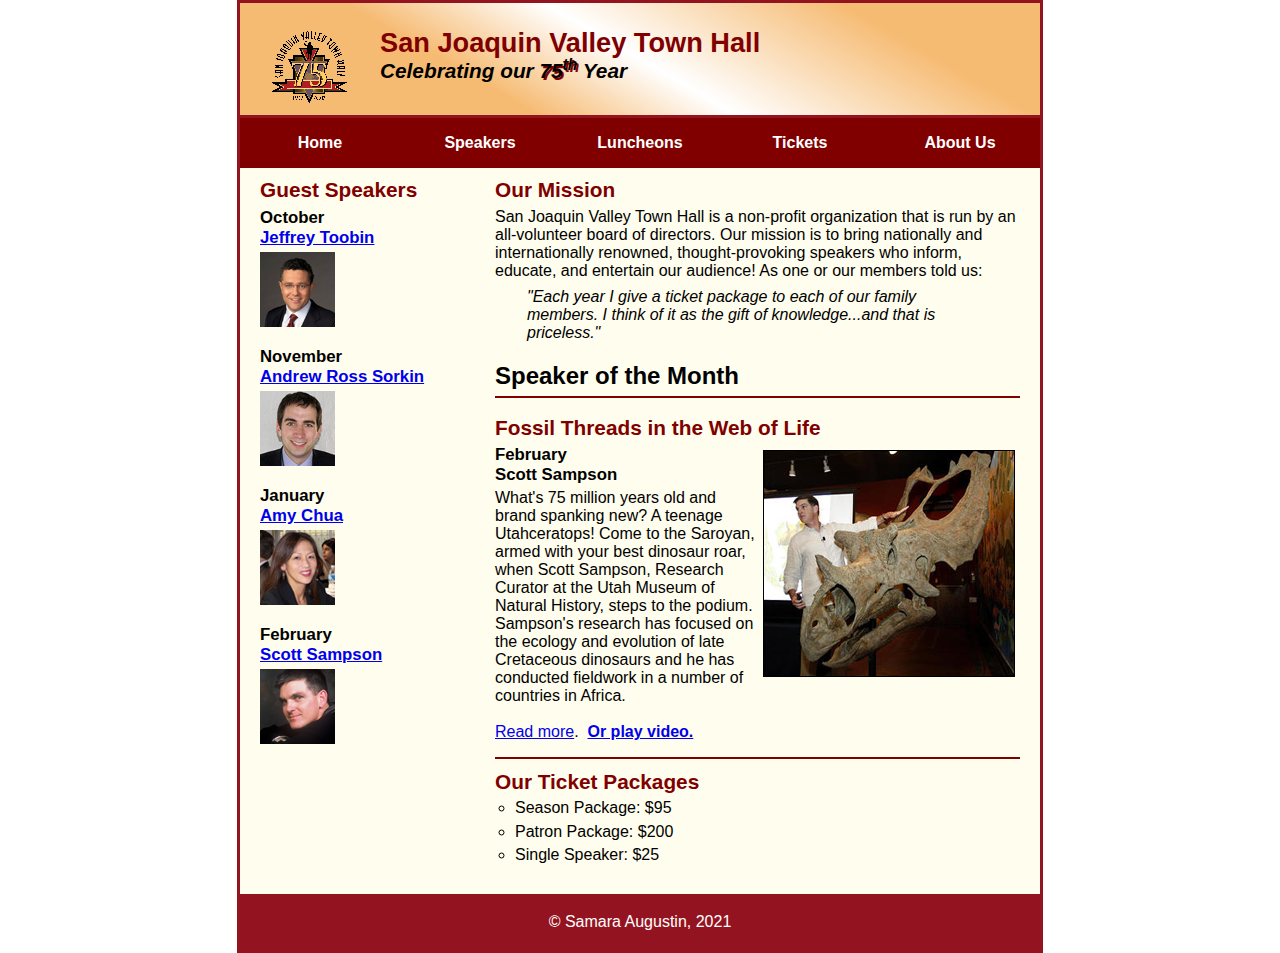
<file: index.html>
<!DOCTYPE html>
<html lang="en">

<head>
	<meta charset="utf-8">
	<title>San Joaquin Valley Town Hall</title>
	<link rel="shortcut icon" href="images/favicon.ico">
	<link rel="stylesheet" href="styles/normalize.css">
	<link rel="stylesheet" href="styles/main.css">
</head>

<body>
	<header>
		<img src="images/town_hall_logo.gif" alt="town hall logo" height="80" />
		<h2>San Joaquin Valley Town Hall</h2>
		<h3>Celebrating our <span class="shadow">75<sup>th</sup></span> Year</h3>
	</header>
	<ul id="nav_menu">
		<li class="current"><a href="index.html">Home</a></li>
		<li><a href="index.html">Speakers</a></li>
		<li><a href="index.html">Luncheons</a></li>
		<li><a href="index.html">Tickets</a></li>
		<li><a href="index.html">About Us</a>
		<ul>
			<li><a href="index.html">Our History</a></li>
			<li><a href="index.html">Board of Directors</a></li>
			<li><a href="index.html">Past Speakers</a></li>
			<li><a href="index.html">Contact Information</a></li>
		</ul>
		</li>
	</ul>
	<main>
		<section>
			<h2>Our Mission</h2>
			<p>San Joaquin Valley Town Hall is a non-profit organization that is run by an all-volunteer board of directors. Our mission is to bring nationally and internationally renowned, thought-provoking speakers who inform, educate, and entertain our audience! As one or our members told us:
				<blockquote>&quotEach year I give a ticket package to each of our family members. I think of it as the gift of knowledge...and that is priceless.&quot</blockquote></p>


			<h1>Speaker of the Month</h1>
			<article>
				<h2>Fossil Threads in the Web of Life</h2>
				<img src="images/sampson_dinosaur.jpg" alt="picture of a dinosaur">
				<h3>February
				<br>
				Scott Sampson</h3>
				<p>What's 75 million years old and brand spanking new? A teenage Utahceratops! Come to the Saroyan, armed with your best dinosaur roar, when Scott Sampson, Research Curator at the Utah Museum of Natural History, steps to the podium. Sampson's research has focused on the ecology and evolution of late Cretaceous dinosaurs and he has conducted fieldwork in a number of countries in Africa.
					<br><br><a href="speakers/sampson.html">Read more</a>. &nbsp;<b><a href="media/sampson.swf" target="_blank">Or play video.</a></b></p>
			</article>

			<h2>Our Ticket Packages</h2>
			<ul style="list-style-type:circle">
				<li>Season Package: $95</li>
				<li>Patron Package: $200</li>
				<li>Single Speaker: $25</li>
			</ul>
		</section>
		<aside>
		<h2>Guest Speakers</h2>

		<h3>October<br/>
				<a href="speakers/toobin.html">Jeffrey Toobin</a></h3>
			<img src="images/toobin75.jpg" alt="picture of Jeffrey Toobin" height="75"/>
			<h3>November<br/>
				<a href="speakers/sorkin.html">Andrew Ross Sorkin</a></h3>
			<img src="images/sorkin75.jpg" alt="picture of Andrew Ross Sorkin" height="75"/>
			<h3>January<br/>
				<a href="speakers/chua.html">Amy Chua</a></h3>
			<img src="images/chua75.jpg" alt="picture of Amy Chua" height="75"/>
				<h3>February<br/>
					<a href="speakers/sampson.html">Scott Sampson</a></h3>
				<img src="images/sampson75.jpg" alt="picture of Scott Sampson" height="75"/>
		</aside>
	</main>
	<footer>
		<p>&copy Samara Augustin, 2021 </p>
	</footer>
</body>
</html>
</file>
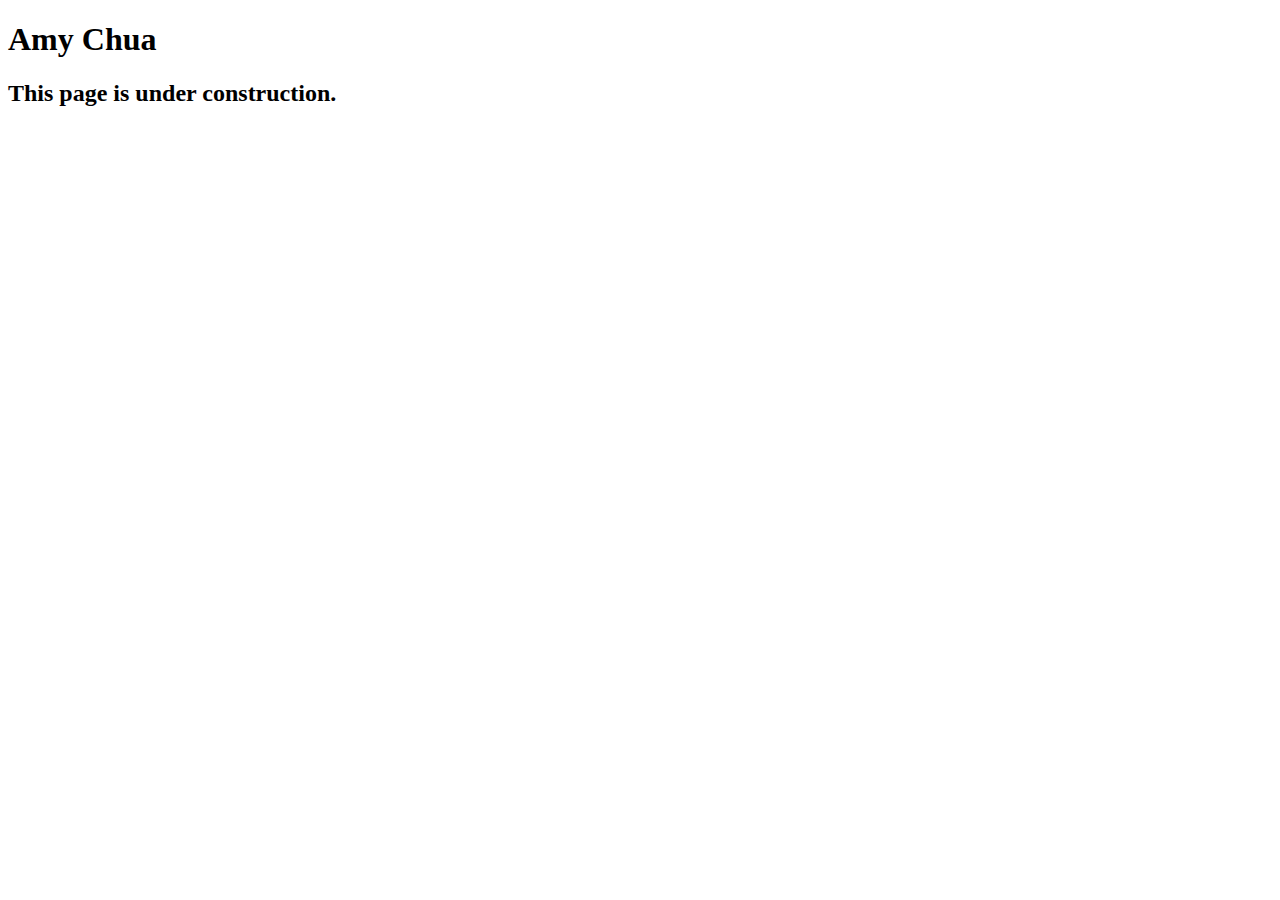
<file: speakers/chua.html>
<!DOCTYPE html>
<html lang="en">

<head>
	<meta charset="utf-8">
	<title>San Joaquin Valley Town Hall</title>
	<link rel="shortcut icon" href="images/favicon.ico">
</head>

<body>
	<main>
		<h1>Amy Chua</h1>
		<h2>This page is under construction.</h2>
	</main>
</body>

</html>
</file>
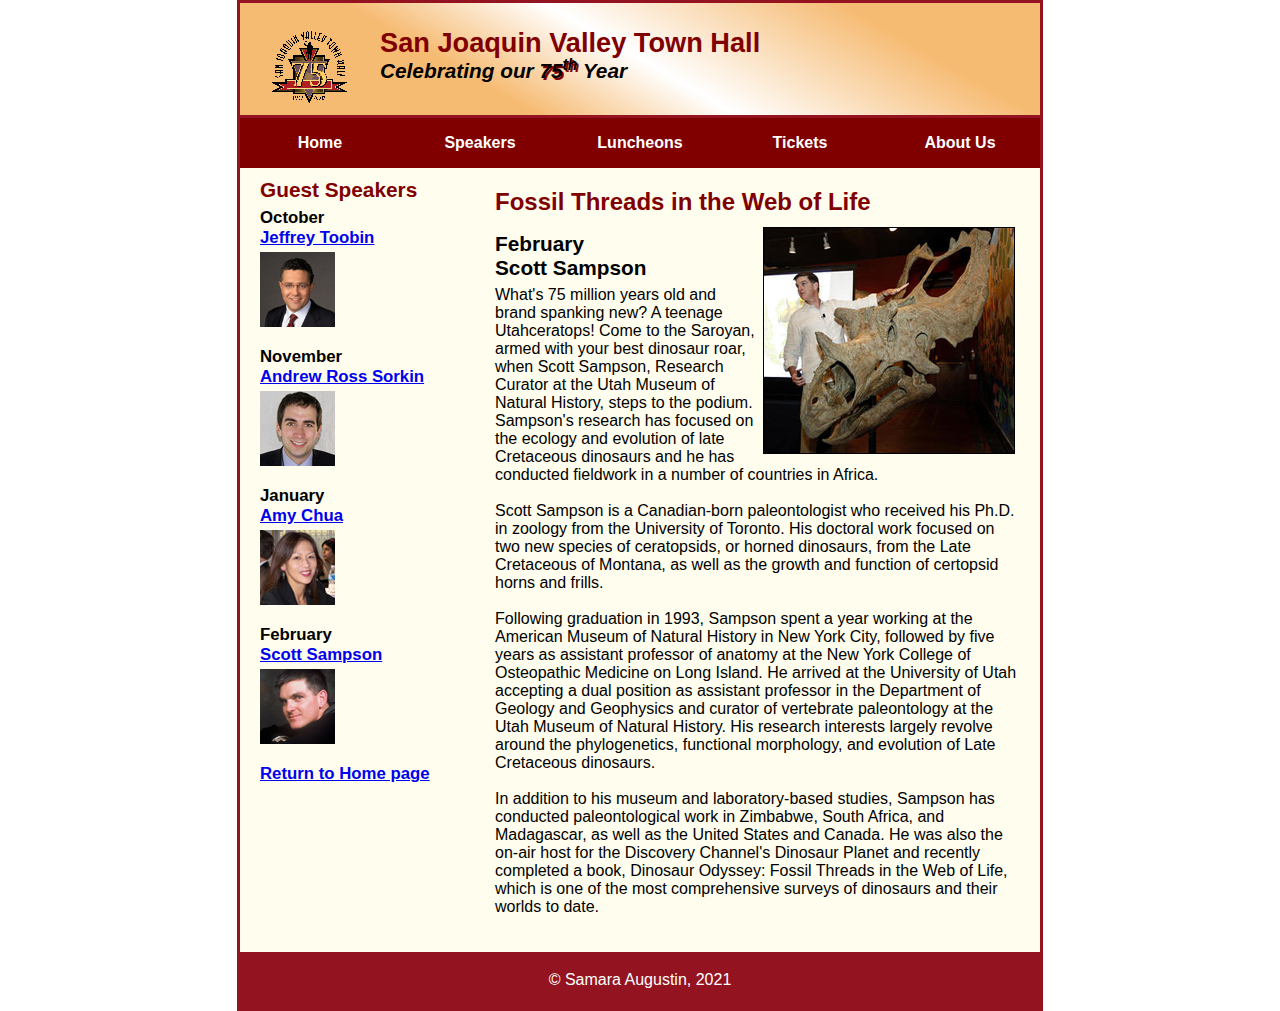
<file: speakers/sampson.html>
<!DOCTYPE html>
<html lang="en">

<head>
	<meta charset="utf-8">
	<title>San Joaquin Valley Town Hall</title>
	<link rel="shortcut icon" href="../images/favicon.ico">
	<link rel="stylesheet" href="../styles/normalize.css">
	<link rel="stylesheet" href="../styles/speaker.css">
</head>

<body>
	<header>
		<img src="../images/town_hall_logo.gif" alt="town hall logo" height="80" />
		<h2>San Joaquin Valley Town Hall</h2>
		<h3>Celebrating our <span class="shadow">75<sup>th</sup></span> Year </h3>
	</header>
	<ul id="nav_menu">
		<li><a href="../index.html">Home</a></li>
		<li><a href="../index.html">Speakers</a></li>
		<li><a href="../index.html">Luncheons</a></li>
		<li><a href="../index.html">Tickets</a></li>
		<li><a href="../index.html">About Us</a>
			<ul>
				<li><a href="../index.html">Our History</a></li>
				<li><a href="../index.html">Board of Directors</a></li>
				<li><a href="../index.html">Past Speakers</a></li>
				<li><a href="../index.html">Contact Information</a></li>
			</ul>
		</li>
	</ul>
	<main>
		<section>
			<article>
				<h1>Fossil Threads in the Web of Life</h1>
				<img src="../images/sampson_dinosaur.jpg" alt="picture of a dinosaur" />
				<h2>
			February
					<br>
			Scott Sampson
				</h2>

			<p>What's 75 million years old and brand spanking new? A teenage Utahceratops! Come to the
			Saroyan, armed with your best dinosaur roar, when Scott Sampson, Research Curator at the
			Utah Museum of Natural History, steps to the podium. Sampson's research has focused on the
			ecology and evolution of late Cretaceous dinosaurs and he has conducted fieldwork in a number
			of countries in Africa.
			<br><br>
			Scott Sampson is a Canadian-born paleontologist who received his Ph.D. in zoology from the
			University of Toronto. His doctoral work focused on two new species of ceratopsids, or horned
			dinosaurs, from the Late Cretaceous of Montana, as well as the growth and function of certopsid
			horns and frills.
			<br><br>
			Following graduation in 1993, Sampson spent a year working at the American Museum of Natural
			History in New York City, followed by five years as assistant professor of anatomy at the New
			York College of Osteopathic Medicine on Long Island. He arrived at the University of Utah
			accepting a dual position as assistant professor in the Department of Geology and Geophysics
			and curator of vertebrate paleontology at the Utah Museum of Natural History. His research
			interests largely revolve around the phylogenetics, functional morphology, and evolution of
			Late Cretaceous dinosaurs.
			<br><br>
			In addition to his museum and laboratory-based studies, Sampson has conducted paleontological
			work in Zimbabwe, South Africa, and Madagascar, as well as the United States and Canada. He was
			also the on-air host for the Discovery Channel's Dinosaur Planet and recently completed a book,
			Dinosaur Odyssey: Fossil Threads in the Web of Life, which is one of the most
			comprehensive surveys of dinosaurs and their worlds to date.</p>
			</article>
		</section>
		<aside>
		<h2>Guest Speakers</h2>

		<h3>October<br/>
				<a href="toobin.html">Jeffrey Toobin</a></h3>
			<img src="../images/toobin75.jpg" alt="picture of Jeffrey Toobin" height="75"/>
			<h3>November<br/>
				<a href="sorkin.html">Andrew Ross Sorkin</a></h3>
			<img src="../images/sorkin75.jpg" alt="picture of Andrew Ross Sorkin" height="75"/>
			<h3>January<br/>
				<a href="chua.html">Amy Chua</a></h3>
			<img src="../images/chua75.jpg" alt="picture of Amy Chua" height="75"/>
				<h3>February<br/>
					<a href="sampson.html">Scott Sampson</a></h3>
				<img src="../images/sampson75.jpg" alt="picture of Scott Sampson" height="75"/>
			<a href="../index.html"><h3>Return to Home page</h3></a>
		</aside>
	</main>
	<footer>
		<p>&copy Samara Augustin, 2021 </p>
	</footer>
</body>
</html>
</file>
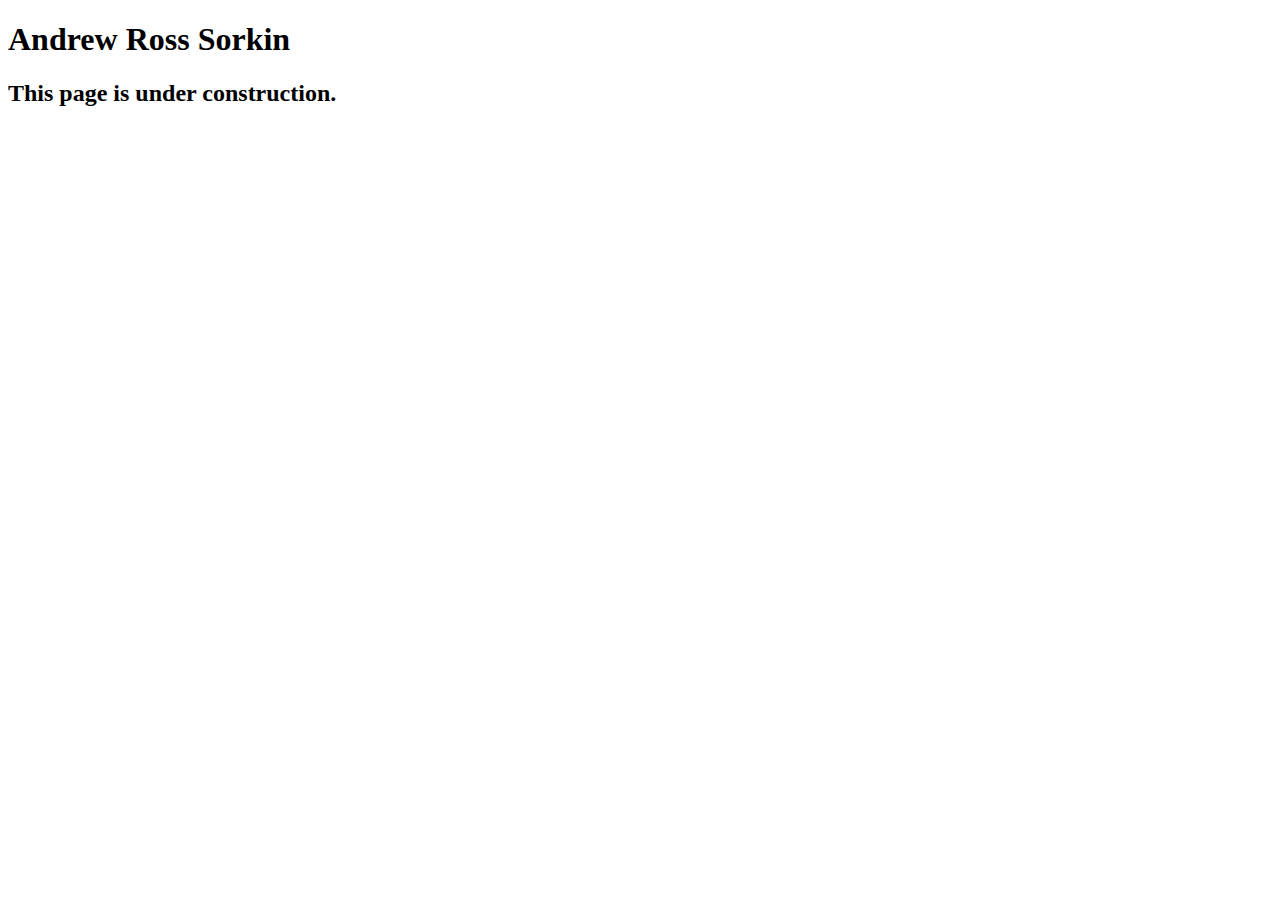
<file: speakers/sorkin.html>
<!DOCTYPE html>
<html lang="en">

<head>
	<meta charset="utf-8">
	<title>San Joaquin Valley Town Hall</title>
	<link rel="shortcut icon" href="images/favicon.ico">
</head>

<body>
	<main>
		<h1>Andrew Ross Sorkin</h1>
		<h2>This page is under construction.</h2>
	</main>
</body>

</html>
</file>
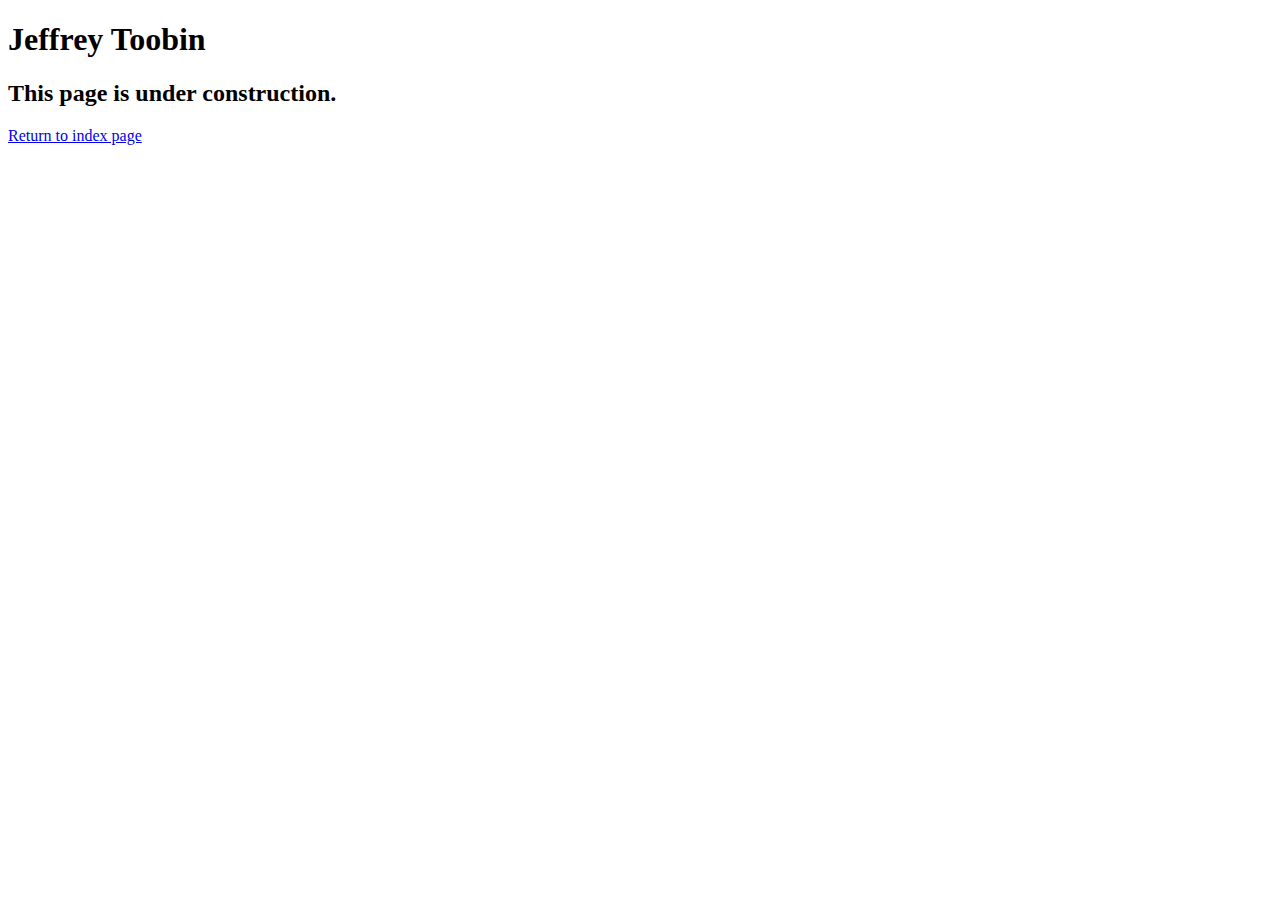
<file: speakers/toobin.html>
<!DOCTYPE html>
<html lang="en">

<head>
	<meta charset="utf-8">
	<title>San Joaquin Valley Town Hall</title>
	<link rel="shortcut icon" href="images/favicon.ico">
</head>

<body>
    <main>
	    <h1>Jeffrey Toobin</h1>
	    <h2>This page is under construction.</h2>
		<p><a href="../index.html">Return to index page</a></p>
    </main>
</body>

</html>
</file>
<file: styles/main.css>
/* the styles for the elements */
* {
	margin: 0;
	padding: 0;
}
html {
	background-color: white;
}
body {
	font-family: Arial, Helvetica, sans-serif;
    font-size: 100%;
	width: 800px;
	margin-top: 0;
	margin-bottom: 0;
	margin-left: auto;
	margin-right: auto;
	border: 3px solid #931420;
	background-color: #fffded;
}
header {
	border-bottom: 3px solid #931420;
	padding-top: 1.5em;
	padding-bottom: 2em;
	background-image: linear-gradient(30deg,#f6bb73 0%, #f6bb73 30%, white 50%, #f6bb73 80%, #f6bb73 100%);
}

/* the styles for the header */
header img {
	float: left;
	padding-right: 30px;
	padding-left: 30px;
}

section {
	width: 525px;
	float: right;
	padding-bottom: 20px;
	padding-right: 20px;
	padding-left: 20px;
}

aside {
	width: 215px;
	float: right;
	padding-bottom: 20px;
	padding-left: 20px;
}

header h2 {
	font-size: 170%;
	color: #800000;
}

header h3 {
	font-size: 130%;
	font-style: italic;
}

/* the styles for the section */
main {
	clear: left;
}

main aside img {
	padding-bottom: 1em;
}

main section p {
	padding-bottom: .5em;
}

main section blockquote {
	padding-left: 2em;
	padding-right: 2em;
	font-style: italic;
}

main section ul {
	padding-left: 1.25em;
	padding-bottom: .25em;
}

main section li {
	padding-bottom: .35em;
}

#nav_menu {
	background-color: #b8daff;
	list-style: none;
	margin: 0;
	padding: 0;
	position: relative;
}

#nav_menu li {
	float: left;
	width: 20%;
}

#nav_menu li a{
	display: block;
	text-align: center;
	padding-top: 1em;
	padding-bottom: 1em;
	text-decoration: none;
	background-color: #800000;
	color: white;
	font-weight: bold;
}

#nav_menu ul {
	display: none;
	/*position: absolute;*/
	padding: 0;
	left: 0;
}

#nav_menu li:hover ul{
	display: block;
}

#nav_menu li ul{
	float: none;
	/*display: block;*/
	text-decoration: none;
	background-color: #1e7e34;
	list-style-type: none;
	margin: 0;
	padding: 0;
	width: auto;
}

.current {
	color: yellow;
}


main h1 {
	/*font-size: 150%;*/
	/*border: 6px solid #931420;*/
	/*border-radius: 10px;*/
	/*text-align: center;*/
	/*border-style: double;*/
	/*padding-top: 0.3em;*/
	/*padding-bottom: 0.3em;*/
	/*background-color: white;*/
	/*box-shadow: 5px 7px black;*/
	font-size: 150%;
	padding-top: 0.5em;
	padding-bottom: 0.25em;
	margin: 0;
}
main article{
	padding-top: 0.5em;
	padding-bottom: 0.5em;
	border-top: 2px solid #800000;
	border-bottom: 2px solid #800000;
}

article img {
	float: right;
	margin: 5px;
	border: 1px solid black;
}


article h2 {
	padding-top: 0;
}

article h3 {
	font-size: 105%;
	padding-bottom: 0.25em;
}

main section h2 {
	font-size: 130%;
	color: #800000;
	padding-top: .5em;
	padding-bottom: .25em;
}

main aside h2 {
	font-size: 130%;
	color: #800000;
	padding-top: .5em;
	padding-bottom: .25em;
}

main aside h3 {
	font-size: 105%;
	padding-bottom: .25em;
}

a:hover, a:focus {
	font-style: italic;
}

.shadow{
	text-shadow: 2px 2px #800000;
}
/* the styles for the footer */
footer p {
	text-align: center;
	color: white;
	padding-top: 1em;
	padding-bottom: 1em;
}

footer {
	border-top: 3px solid #931420;
	background-color: #931420;
	border-bottom: 3px solid #931420;
	clear: right;
}
</file>
<file: styles/speaker.css>
/* the styles for the elements */
* {
	margin: 0;
	padding: 0;
}
html {
	background-color: white;
}
body {
	font-family: Arial, Helvetica, sans-serif;
    font-size: 100%;
	width: 800px;
	margin-top: 0;
	margin-bottom: 0;
	margin-left: auto;
	margin-right: auto;
	border: 3px solid #931420;
	background-color: #fffded;
}
header {
	border-bottom: 3px solid #931420;
	padding-top: 1.5em;
	padding-bottom: 2em;
	background-image: linear-gradient(30deg,#f6bb73 0%, #f6bb73 30%, white 50%, #f6bb73 80%, #f6bb73 100%);
}
#nav_menu {
	background-color: #b8daff;
	list-style: none;
	margin: 0;
	padding: 0;
	position: relative;
}

#nav_menu li {
	float: left;
	width: 20%;
}

#nav_menu li a{
	display: block;
	text-align: center;
	padding-top: 1em;
	padding-bottom: 1em;
	text-decoration: none;
	background-color: #800000;
	color: white;
	font-weight: bold;
}

#nav_menu ul {
	display: none;
	/*position: absolute;*/
	padding: 0;
	left: 0;
}

#nav_menu li:hover ul{
	display: block;
}

#nav_menu li ul{
	float: none;
	/*display: block;*/
	text-decoration: none;
	background-color: #1e7e34;
	list-style-type: none;
	margin: 0;
	padding: 0;
	width: auto;
}

/* the styles for the header */
header img {
	float: left;
	padding-right: 30px;
	padding-left: 30px;
}

section {
	width: 525px;
	float: right;
	padding-bottom: 20px;
	padding-right: 20px;
	padding-left: 20px;
}

aside {
	width: 215px;
	float: right;
	padding-bottom: 20px;
	padding-left: 20px;
}

header h2 {
	font-size: 170%;
	color: #800000;
}

header h3 {
	font-size: 130%;
	font-style: italic;
}

/* the styles for the section */
main {
	clear: left;
}

main aside img {
	padding-bottom: 1em;
}

main section p {
	padding-bottom: .5em;
}

main section blockquote {
	padding-left: 2em;
	padding-right: 2em;
	font-style: italic;
}

main section ul {
	padding-left: 1.25em;
	padding-bottom: .25em;
}

main section li {
	padding-bottom: .35em;
}

main h1 {
	/*font-size: 150%;*/
	/*border: 6px solid #931420;*/
	/*border-radius: 10px;*/
	/*text-align: center;*/
	/*border-style: double;*/
	/*padding-top: 0.3em;*/
	/*padding-bottom: 0.3em;*/
	/*background-color: white;*/
	/*box-shadow: 5px 7px black;*/
	color: #800000;
	font-size: 150%;
	padding-top: 0.5em;
	padding-bottom: 0.25em;
	margin: 0;
}
main article{
	padding-top: 0.5em;
	padding-bottom: 0.5em;
	/*border-top: 2px solid #800000;*/
	/*border-bottom: 2px solid #800000;*/
}

article img {
	float: right;
	margin: 5px;
	border: 1px solid black;
}


article h2 {
	padding-top: 0;
}

article h3 {
	font-size: 105%;
	padding-bottom: 0.25em;
}

main section h2 {
	font-size: 130%;
	color: black;
	padding-top: .5em;
	padding-bottom: .25em;
}

main aside h2 {
	font-size: 130%;
	color: #800000;
	padding-top: .5em;
	padding-bottom: .25em;
}

main aside h3 {
	font-size: 105%;
	padding-bottom: .25em;
}

a:hover, a:focus {
	font-style: italic;
}

.shadow{
	text-shadow: 2px 2px #800000;
}
/* the styles for the footer */
footer p {
	text-align: center;
	color: white;
	padding-top: 1em;
	padding-bottom: 1em;
}

footer {
	border-top: 3px solid #931420;
	background-color: #931420;
	border-bottom: 3px solid #931420;
	clear: right;
}
</file>
